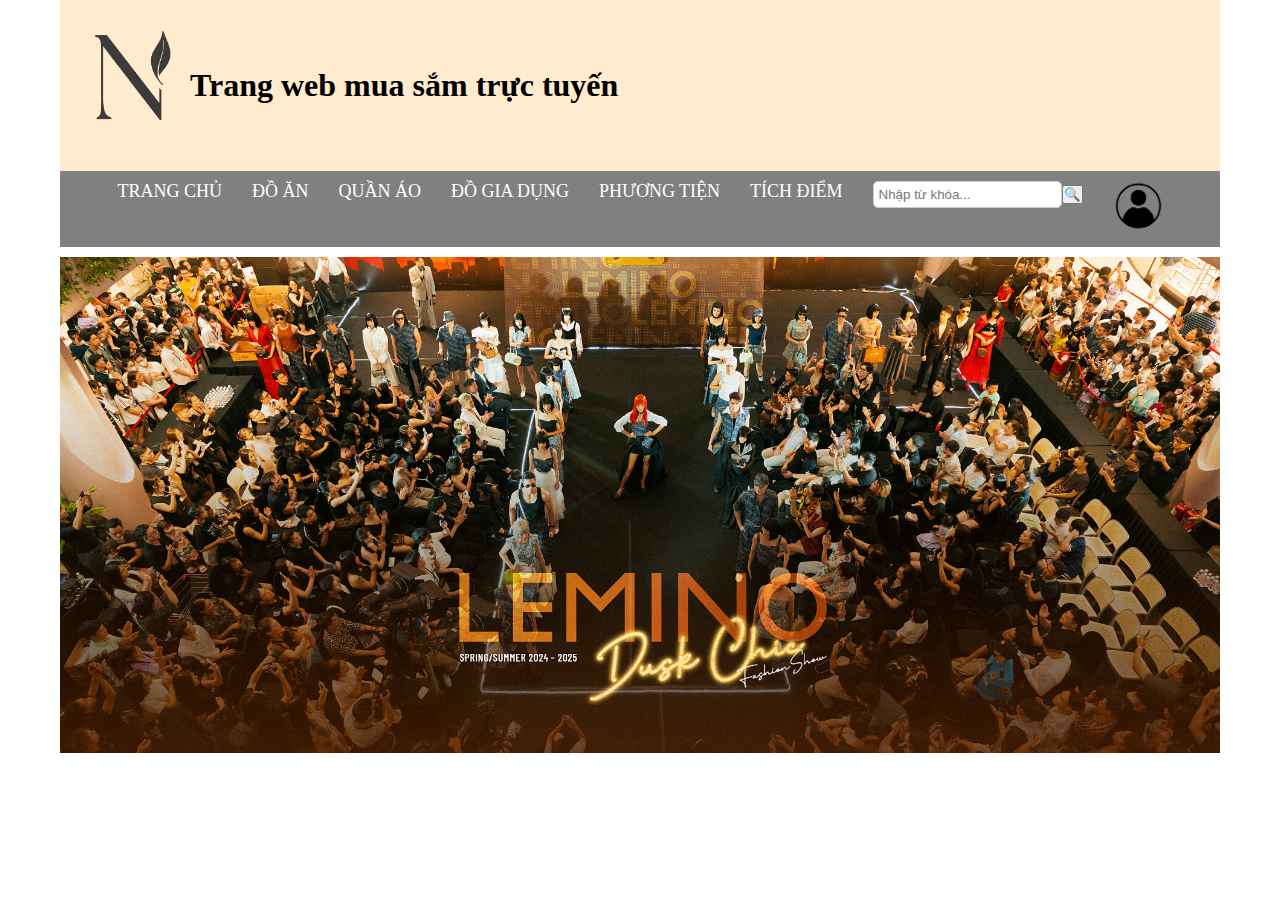
<file: index.html>
<!DOCTYPE html>
<html lang="en">
<head>
    <meta charset="UTF-8">
    <meta name="viewport" content="width=device-width, initial-scale=1.0">
    <title>HomePage</title>
    <link rel="stylesheet" href="./css/styles.css">
</head>
<body>
    <div class="container"> 
        <header>
            <div class="menu-icon" onclick="toggleMenu()">☰</div>
            <div class="logo">
                <img src="./picture/Screenshot_2025-02-28_220124-removebg-preview.png" alt="logo" width="100">
                <h1>Trang web mua sắm trực tuyến</h1>
            </div>
        </header>
        
        <ul class="menu">
            <li><a href="index.html">TRANG CHỦ</a></li>
            <li><a href="./html/food.html">ĐỒ ĂN</a></li>
            <li><a href="./html/clothes.html">QUẦN ÁO</a></li>
            <li><a href="./html/household.html">ĐỒ GIA DỤNG</a></li>
            <li><a href="./html/vehicles.html">PHƯƠNG TIỆN</a></li>
            <li><a href="./html/points.html">TÍCH ĐIỂM</a></li>
            <li>
                <form class="search-bar">
                    <input type="text" id="search-input" placeholder="Nhập từ khóa...">
                    <button type="submit">🔍</button>
                </form>
            </li>
            <li>
                <div class="user">
                    <a href="#"><img src="./picture/download-Photoroom.png" alt="Tài khoản" width="50"></a>
                </div>
            </li>
        </ul>
        <div class="banner">
            <img src="./picture/banner-fashionshow-dustchic.jpg" alt="banner">
        </div>
    </div>  
    <script src="./js/script.js"></script>
</body>
</html>
</file>
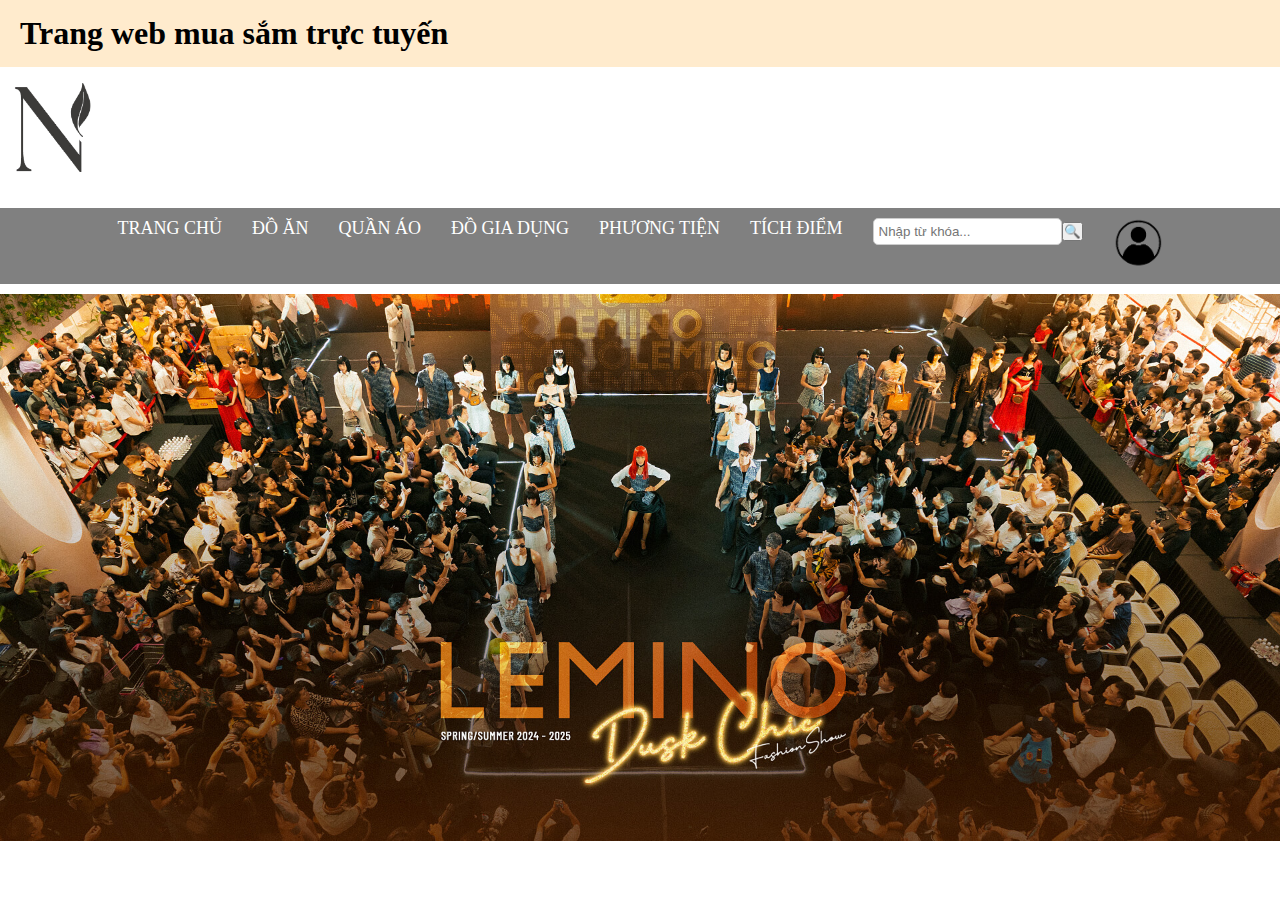
<file: html/index.html>
<!DOCTYPE html>
<html lang="en">
<head>
    <meta charset="UTF-8">
    <meta name="viewport" content="width=device-width, initial-scale=1.0">
    <title>HomePage</title>
    <link rel="stylesheet" href="/css/styles.css">
</head>
<body>
    <header>
        <h1>Trang web mua sắm trực tuyến</h1>
    </header>
    <div class="logo">
            <img src="/picture/Screenshot_2025-02-28_220124-removebg-preview.png" alt="logo" width="100">
    </div>
    <ul class="menu">
        <li><a href="mainpage.html">TRANG CHỦ</a></li>
        <li><a href="food.html">ĐỒ ĂN</a></li>
        <li><a href="clothes.html">QUẦN ÁO</a></li>
        <li><a href="household.html">ĐỒ GIA DỤNG</a></li>
        <li><a href="vehicles.html">PHƯƠNG TIỆN</a></li>
        <li><a href="points.html">TÍCH ĐIỂM</a></li>
        <li>
            <form class="search-bar">
                <input type="text" id="search-input" placeholder="Nhập từ khóa...">
                <button type="submit">🔍</button>
            </form></li>
        <li>
            <div class="user">
                <a href="#"><img src="/picture/download-Photoroom.png" alt="Tài khoản" width="50"></a>
            </div=>
        </li>
    </ul>
    
    <div class="banner">
        <img src="/picture/banner-fashionshow-dustchic.jpg" alt="banner">
    </div>
</body>
</html>
</file>
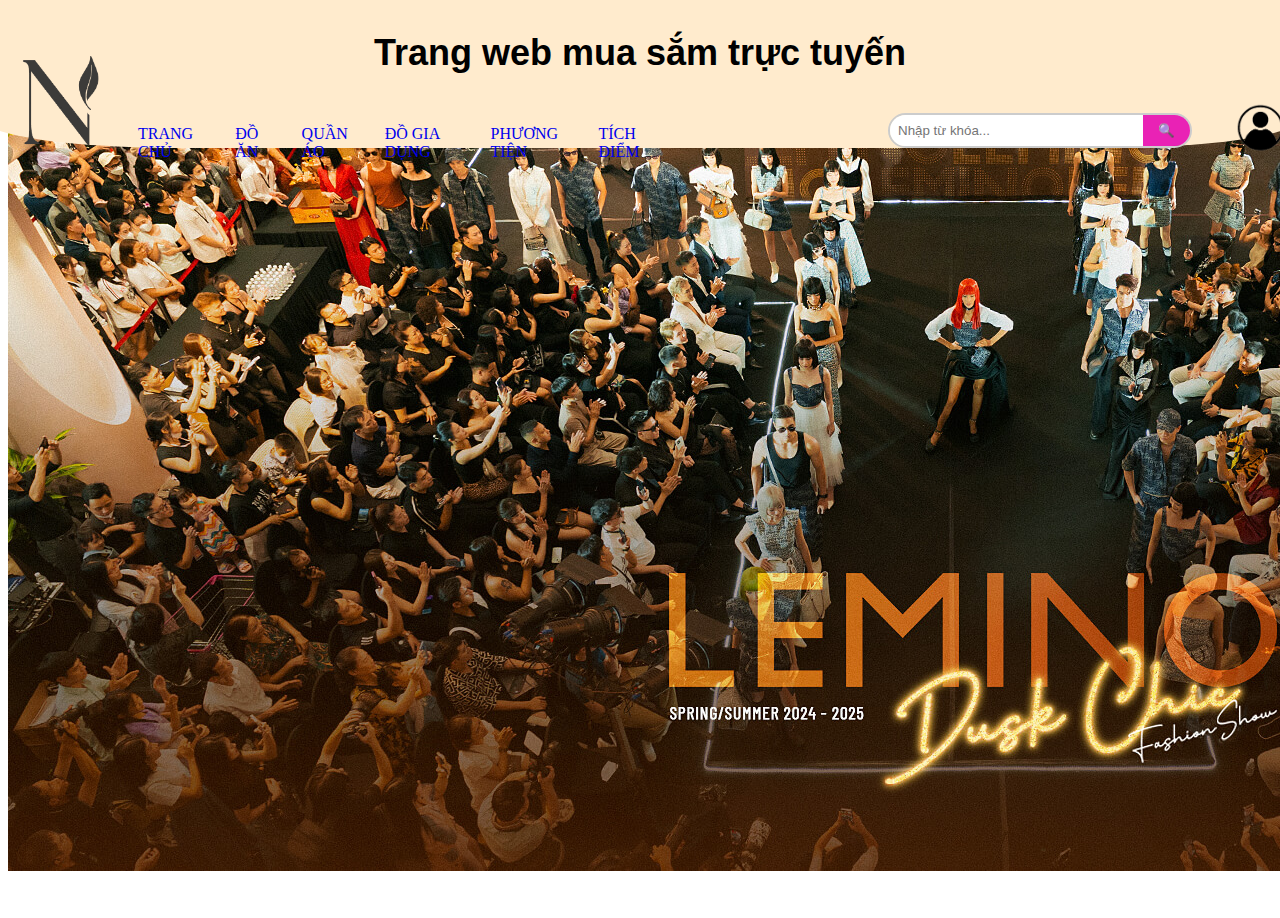
<file: clothes.html>
<!DOCTYPE html>
<html lang="en">
<head>
    <meta charset="UTF-8">
    <meta name="viewport" content="width=device-width, initial-scale=1.0">
    <title>HomePage</title>
    <link rel="stylesheet" href="styles.css">
</head>
<body>
    <header>
        <h1>Trang web mua sắm trực tuyến</h1>
    </header>
    <div class="logo">
            <img src="/picture/Screenshot_2025-02-28_220124-removebg-preview.png" alt="logo" width="100">
    </div>
    <ul class="menu">
        <li><a href="mainpage.html">TRANG CHỦ</a></li>
        <li><a href="food.html">ĐỒ ĂN</a></li>
        <li><a href="clothes.html">QUẦN ÁO</a></li>
        <li><a href="household.html">ĐỒ GIA DỤNG</a></li>
        <li><a href="vehicles.html">PHƯƠNG TIỆN</a></li>
        <li><a href="points.html">TÍCH ĐIỂM</a></li>
        <li>
            <form class="search-bar">
                <input type="text" id="search-input" placeholder="Nhập từ khóa...">
                <button type="submit">🔍</button>
            </form></li>
        <li>
            <div class="user">
                <a href="#"><img src="/picture/download-Photoroom.png" alt="Tài khoản" width="50"></a>
            </div=>
        </li>
    </ul>
    
    <div class="banner">
        <img src="/picture/banner-fashionshow-dustchic.jpg" alt="banner">
    </div>
</body>
</html>
</file>
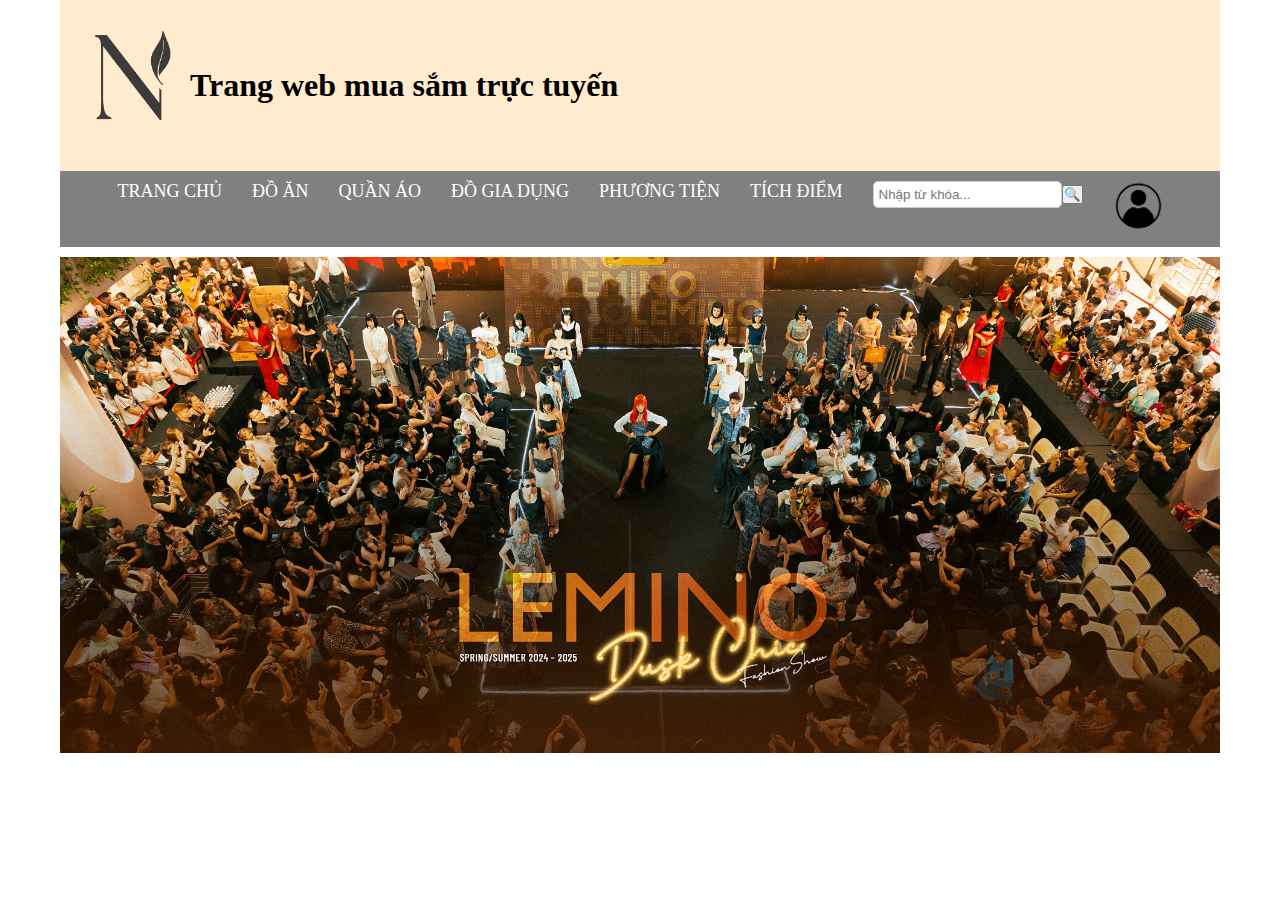
<file: html/clothes.html>
<!DOCTYPE html>
<html lang="en">
<head>
    <meta charset="UTF-8">
    <meta name="viewport" content="width=device-width, initial-scale=1.0">
    <title>HomePage</title>
    <link rel="stylesheet" href="../css/styles.css">
</head>
<body>
    <div class="container"> 
        <header>
            <div class="menu-icon" onclick="toggleMenu()">☰</div>
            <div class="logo">
                <img src="../picture/Screenshot_2025-02-28_220124-removebg-preview.png" alt="logo" width="100">
                <h1>Trang web mua sắm trực tuyến</h1>
            </div>
        </header>
        
        <ul class="menu">
            <li><a href="../index.html">TRANG CHỦ</a></li>
            <li><a href="./food.html">ĐỒ ĂN</a></li>
            <li><a href="./clothes.html">QUẦN ÁO</a></li>
            <li><a href="./household.html">ĐỒ GIA DỤNG</a></li>
            <li><a href="./vehicles.html">PHƯƠNG TIỆN</a></li>
            <li><a href="./points.html">TÍCH ĐIỂM</a></li>
            <li>
                <form class="search-bar">
                    <input type="text" id="search-input" placeholder="Nhập từ khóa...">
                    <button type="submit">🔍</button>
                </form>
            </li>
            <li>
                <div class="user">
                    <a href="#"><img src="../picture/download-Photoroom.png" alt="Tài khoản" width="50"></a>
                </div>
            </li>
        </ul>
        <div class="banner">
            <img src="../picture/banner-fashionshow-dustchic.jpg" alt="banner">
        </div>
    </div>  
    <script src="../js/script.js"></script>
</body>
</html>
</file>
<file: css/styles.css>
* {
    margin: 0;
    padding: 0;
    box-sizing: border-box;
}

.container {
    max-width: 1200px;
    margin: 0 auto;
    padding: 0 20px; 
}

header {
    display: flex;
    justify-content: space-between;
    align-items: center;
    background-color: blanchedalmond;
    color: black;
    padding: 15px 20px;
    position: relative;
}

.logo {
    display: flex;
    align-items: center;
}

.logo img {
    margin-right: 10px;
}

.menu {
    display: flex;
    justify-content: center;
    list-style: none;
    background-color: gray;
    padding: 10px 0;
}

.menu li {
    margin: 0 15px;
}

.menu li a {
    color: white;
    text-decoration: none;
    font-size: 18px;
    transition: color 0.3s;
}

.menu li a:hover {
    color: pink;
}

.menu-icon {
    display: none;
    font-size: 30px;
    cursor: pointer;
    color: white;
    padding: 10px;
}

.search-bar {
    display: flex;
    align-items: center;
}

.search-bar input {
    padding: 5px;
    border: 1px solid #ccc;
    border-radius: 5px;
}

.banner img {
    width: 100%;
    height: auto;
    margin-top: 10px;
}

@media screen and (max-width: 768px) {
    .menu {
        display: none;
        flex-direction: column;
        width: 100%;
        position: absolute;
        top: 60px;
        left: 0;
        background-color: rgb(215, 119, 190);
        z-index: 1000;
    }

    .menu li {
        text-align: center;
        padding: 10px;
        border-bottom: 1px solid #444;
    }

    .menu-icon {
        display: block;
        color: black;
    }

    .menu.show {
        display: flex;
    }
}
</file>
<file: styles.css>
header{
    font-family: sans-serif;
    font-size: large;
    color: black;
    background-color: blanchedalmond;
    text-align: center;
    margin-top: -4%;
    margin-right: -2%;
    margin-left: -2%;
    padding: 50px;
    size: 50px;
    border-radius: 15%;
}
.logo{
    margin-top: -8.5%;

    flex: 1;
    position: relative;
    z-index: 10;
}
.menu{
    display: flex;
    list-style: none;
    padding: 0;
    margin-left: 100px;
    margin-top: -60px;
    position: relative;
    z-index: 11;

}
.menu li{
    margin-left: 30px;
}
.menu a{
    text-decoration: none;
}
.other{
    flex: 1;
}
.search-bar {
    display: flex;
    align-items: center;
    width: 300px;
    margin: 10px auto;
    border: 2px solid #ccc;
    border-radius: 25px;
    overflow: hidden;
    margin-top: -12px ;
    margin-left: 200px;
}

.search-bar input {
    flex: 1;
    padding: 8px;
    border: none;
    outline: none;
}

.search-bar button {
    background: #e604b1de;
    color: rgb(232, 17, 139);
    border: none;
    padding: 8px 15px;
    cursor: pointer;
}

.search-bar button:hover {
    background: #0056b3;
}
.user{
    margin-top: -45%;
    margin-right: -50%;
    text-align: center;
    position: relative;
    z-index: 10;
}
.banner{
    margin-top: -10%;
    position: relative;
    z-index: -1;
}
</file>
